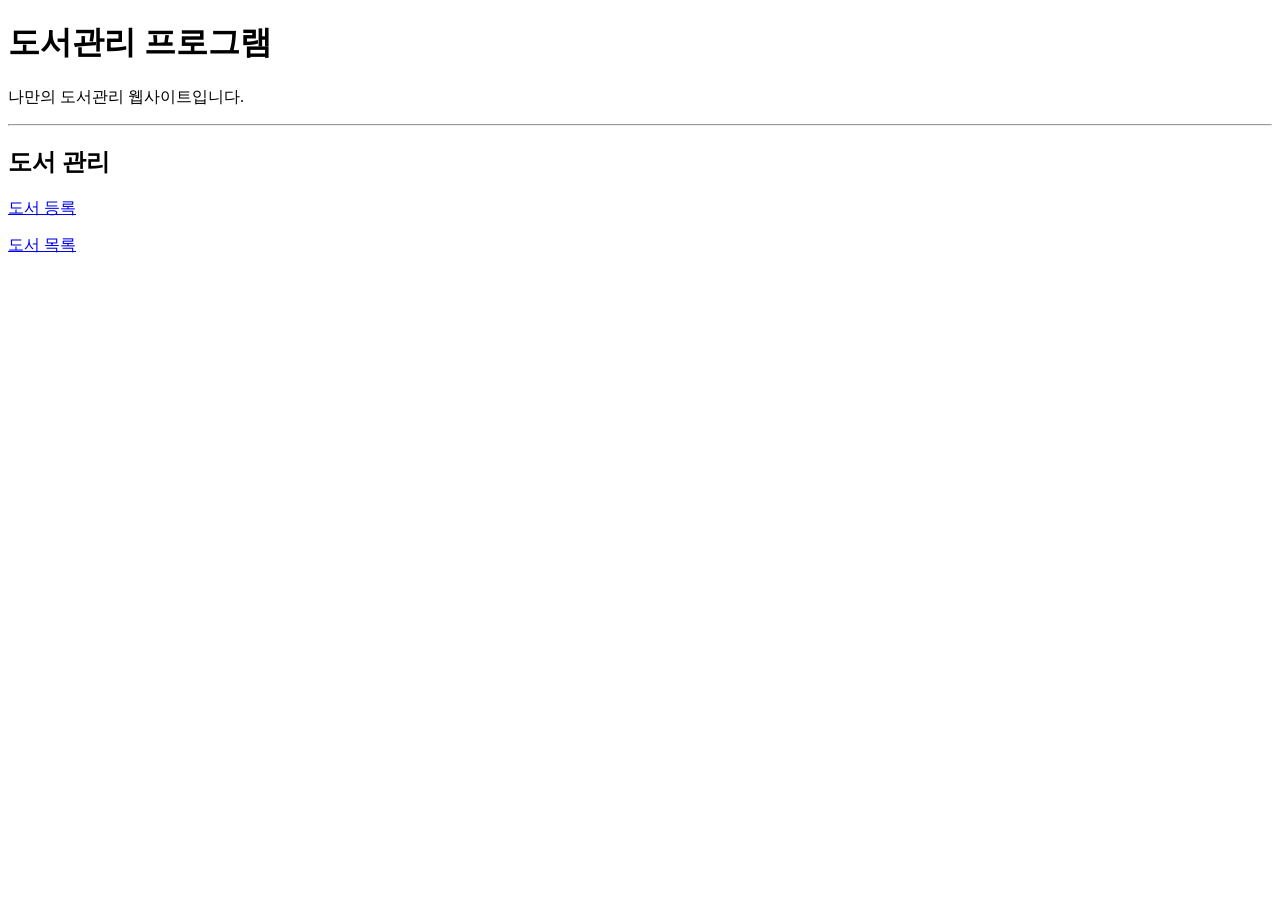
<file: src/main/resources/templates/index.html>
<!DOCTYPE html>
<html lang="ko">
<head>
    <meta charset="UTF-8">
    <title>도서관리 프로그램</title>
    <link rel="stylesheet" th:href="@{/style.css}">
</head>
<body>
<h1>도서관리 프로그램</h1>
<p>나만의 도서관리 웹사이트입니다.</p>

<hr>

<h2>도서 관리</h2>

<p><a href="/books/new">도서 등록</a></p>
<p><a href="/books">도서 목록</a></p>

</body>
</html>
</file>
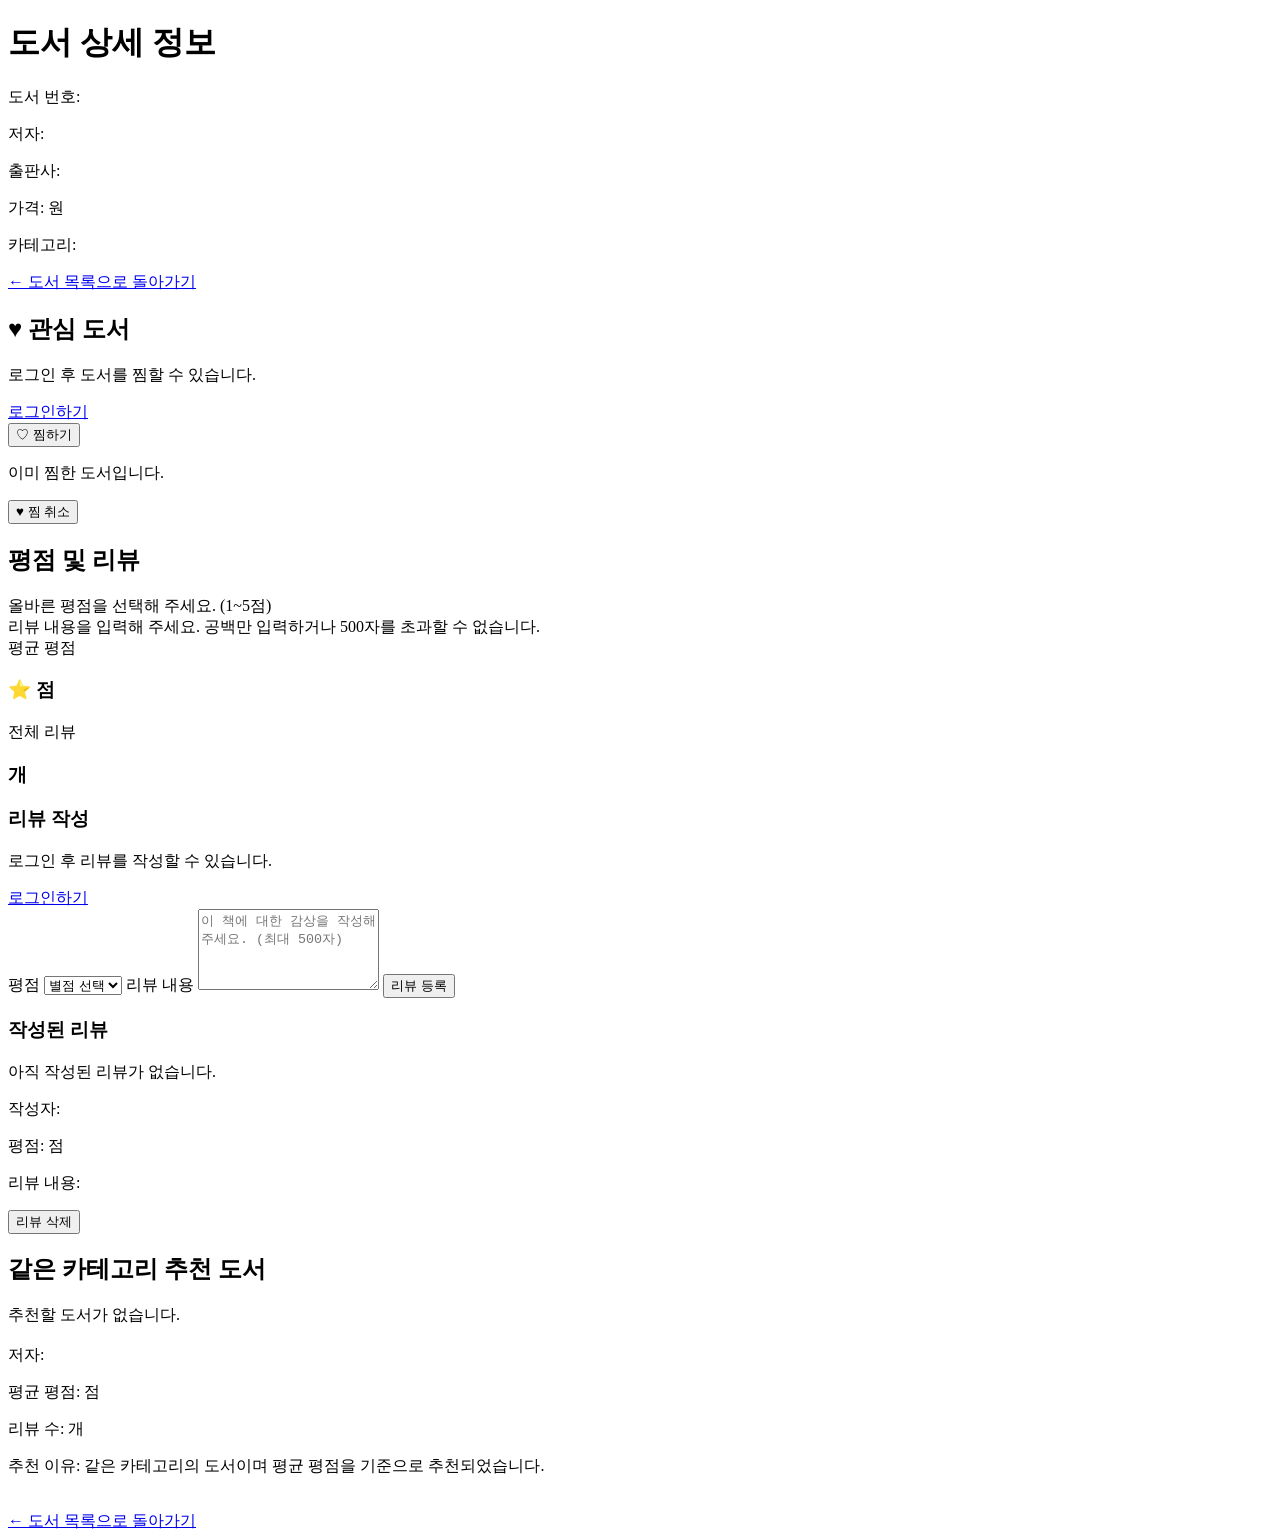
<file: src/main/resources/templates/book-detail.html>
<!DOCTYPE html>
<html lang="ko" xmlns:th="http://www.thymeleaf.org">
<head>
    <meta charset="UTF-8">
    <title>도서 상세 정보</title>
    <link rel="stylesheet" th:href="@{/style.css}">
</head>
<body>

<div class="detail-page">

    <h1>도서 상세 정보</h1>

    <!-- 도서 기본 정보 -->
    <div class="detail-card">

        <h2 th:text="${book.title}"></h2>

        <div class="detail-info">
            <p>
                도서 번호:
                <span th:text="${book.id}"></span>
            </p>

            <p>
                저자:
                <span th:text="${book.author}"></span>
            </p>

            <p>
                출판사:
                <span th:text="${book.publisher}"></span>
            </p>

            <p>
                가격:
                <strong th:text="${book.price}"></strong>원
            </p>

            <p>
                카테고리:
                <span th:text="${book.category}"></span>
            </p>
        </div>

        <a href="/books" class="back-link">← 도서 목록으로 돌아가기</a>

    </div>

    <!-- 관심 도서 -->
    <div class="detail-section favorite-section">

        <h2>♥ 관심 도서</h2>

        <!-- 로그인하지 않은 경우 -->
        <div th:if="${session.loginUser == null}">
            <p>로그인 후 도서를 찜할 수 있습니다.</p>
            <a href="/login">로그인하기</a>
        </div>

        <!-- 로그인했고 아직 찜하지 않은 경우 -->
        <div th:if="${session.loginUser != null and !isFavorite}">
            <form th:action="@{/books/{id}/favorite(id=${book.id})}"
                  method="post">
                <button type="submit">♡ 찜하기</button>
            </form>
        </div>

        <!-- 이미 찜한 도서인 경우 -->
        <div th:if="${session.loginUser != null and isFavorite}">
            <p>이미 찜한 도서입니다.</p>

            <form th:action="@{/books/{id}/favorite/delete(id=${book.id})}"
                  method="post">
                <button type="submit">♥ 찜 취소</button>
            </form>
        </div>

    </div>

    <!-- 평점 및 리뷰 -->
    <div class="detail-section">

        <h2>평점 및 리뷰</h2>

        <!-- 리뷰 등록 오류 메시지 -->
        <div class="error-message"
             th:if="${param.error != null and param.error[0] == 'rating'}">
            올바른 평점을 선택해 주세요. (1~5점)
        </div>

        <div class="error-message"
             th:if="${param.error != null and param.error[0] == 'review'}">
            리뷰 내용을 입력해 주세요. 공백만 입력하거나 500자를 초과할 수 없습니다.
        </div>

        <div class="review-summary">

            <div>
                <span>평균 평점</span>
                <h3>
                    ⭐
                    <span th:text="${#numbers.formatDecimal(averageRating, 1, 1)}"></span>점
                </h3>
            </div>

            <div>
                <span>전체 리뷰</span>
                <h3>
                    <span th:text="${reviewCount}"></span>개
                </h3>
            </div>

        </div>


        <!-- 리뷰 작성 -->
        <div class="review-form">

            <h3>리뷰 작성</h3>

            <!-- 로그인하지 않은 경우 -->
            <div th:if="${session.loginUser == null}">
                <p>로그인 후 리뷰를 작성할 수 있습니다.</p>
                <a href="/login">로그인하기</a>
            </div>

            <!-- 로그인한 경우 -->
            <form th:if="${session.loginUser != null}"
                  th:action="@{/books/{id}/reviews(id=${book.id})}"
                  method="post">

                <label>평점</label>

                <select name="rating" required>
                    <option value="">별점 선택</option>
                    <option value="1">1점</option>
                    <option value="2">2점</option>
                    <option value="3">3점</option>
                    <option value="4">4점</option>
                    <option value="5">5점</option>
                </select>

                <label>리뷰 내용</label>

                <textarea name="content"
                          rows="5"
                          maxlength="500"
                          placeholder="이 책에 대한 감상을 작성해 주세요. (최대 500자)"
                          required></textarea>

                <button type="submit">리뷰 등록</button>

            </form>

        </div>


    </div>

        <!-- 작성된 리뷰 -->
        <div class="review-list">

            <h3>작성된 리뷰</h3>

            <div th:if="${#lists.isEmpty(reviews)}">
                <p>아직 작성된 리뷰가 없습니다.</p>
            </div>

            <div class="review-card" th:each="review : ${reviews}">

                <p>
                    작성자:
                    <strong th:text="${review.user != null ? review.user.nickname : '기존 리뷰'}"></strong>
                </p>

                <p>
                    평점:
                    <span th:text="${review.rating}"></span>점
                </p>

                <p>
                    리뷰 내용:
                    <span th:text="${review.content}"></span>
                </p>

                <!-- 본인이 작성한 리뷰에만 삭제 버튼 표시 -->
                <div th:if="${session.loginUser != null
                             and review.user != null
                             and review.user.id == session.loginUser.id}">

                    <form th:action="@{/books/{bookId}/reviews/{reviewId}/delete(bookId=${book.id}, reviewId=${review.id})}"
                          method="post"
                          onsubmit="return confirm('정말 이 리뷰를 삭제하시겠습니까?');">

                        <button type="submit">리뷰 삭제</button>

                    </form>

                </div>

            </div>

        </div>

    </div>

    <!-- 추천 도서 -->
    <div class="detail-section recommendation-section">

        <h2>같은 카테고리 추천 도서</h2>

        <div th:if="${#lists.isEmpty(recommendedBooks)}">
            <p>추천할 도서가 없습니다.</p>
        </div>

        <div class="recommendation-container">

            <div class="recommendation-card"
                 th:each="recommendedBook : ${recommendedBooks}">

                <h3>
                    <a th:href="@{/books/{id}(id=${recommendedBook.id})}"
                       th:text="${recommendedBook.title}">
                    </a>
                </h3>

                <p>
                    저자:
                    <span th:text="${recommendedBook.author}"></span>
                </p>

                <p>
                    평균 평점:
                    <span th:text="${#numbers.formatDecimal(recommendedRatings.get(recommendedBook.id), 1, 1)}"></span>점
                </p>

                <p>
                    리뷰 수:
                    <span th:text="${recommendedReviewCounts.get(recommendedBook.id)}"></span>개
                </p>

                <p class="recommendation-reason">
                    추천 이유: 같은 카테고리의 도서이며 평균 평점을 기준으로 추천되었습니다.
                </p>

            </div>

        </div>

    </div>

    <br>

    <a href="/books">← 도서 목록으로 돌아가기</a>

</div>

</body>
</html>
</file>
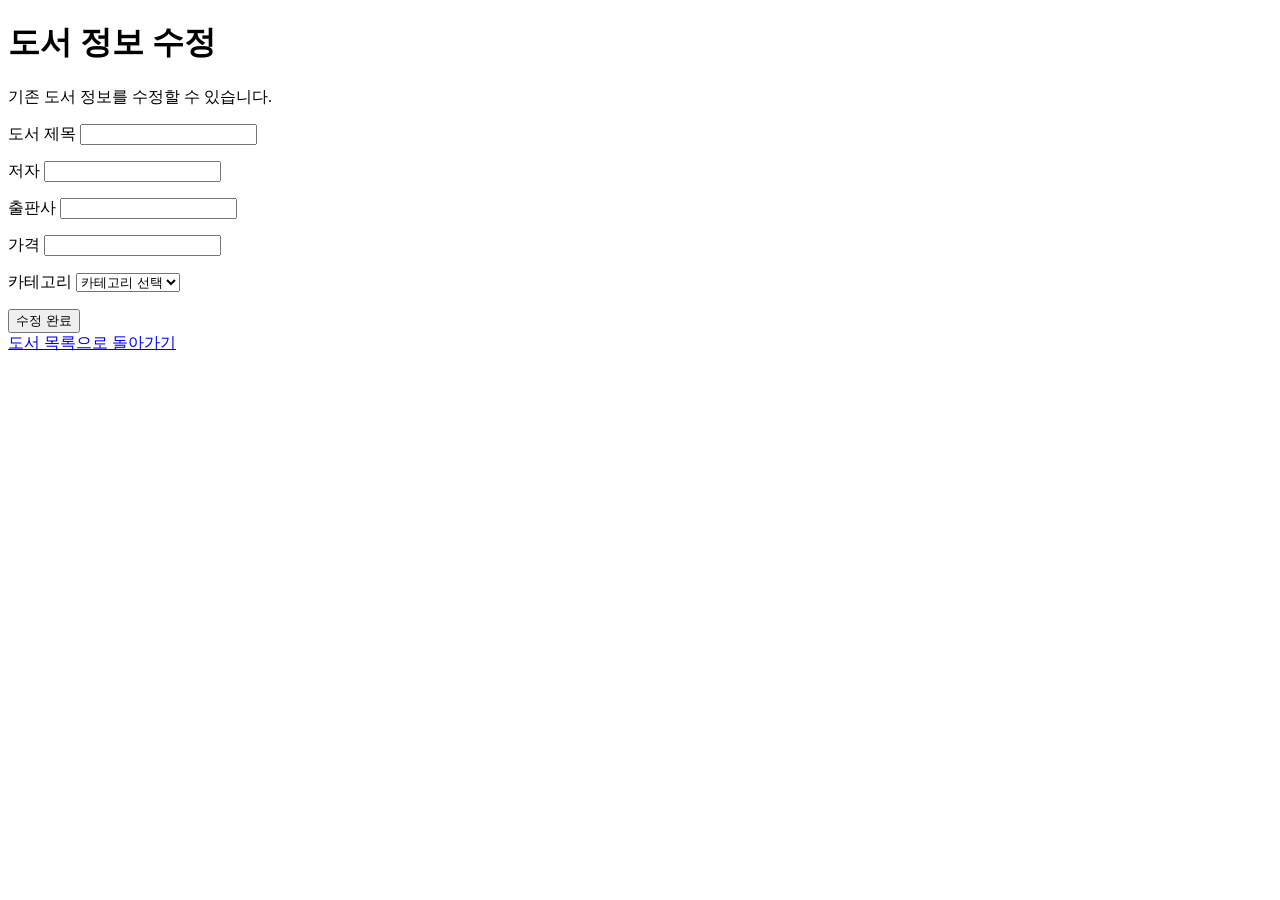
<file: src/main/resources/templates/book-edit.html>
<!DOCTYPE html>
<html lang="ko" xmlns:th="http://www.thymeleaf.org">
<head>
    <meta charset="UTF-8">
    <meta name="viewport" content="width=device-width, initial-scale=1.0">
    <title>도서 수정</title>
    <link rel="stylesheet" th:href="@{/style.css}">
</head>
<body>

<div class="book-form-page">

    <div class="book-form-card">

        <h1>도서 정보 수정</h1>

        <p class="book-form-description">
            기존 도서 정보를 수정할 수 있습니다.
        </p>

        <form th:action="@{/books/{id}/edit(id=${book.id != null ? book.id : bookId})}"
              method="post"
              class="book-input-form"
              th:object="${book}">

            <div class="book-form-group">
                <label for="title">도서 제목</label>
                <input type="text"
                       id="title"
                       th:field="*{title}"
                       maxlength="100"
                       required>
                <p class="error-message"
                   th:if="${#fields.hasErrors('title')}"
                   th:errors="*{title}"></p>
            </div>

            <div class="book-form-group">
                <label for="author">저자</label>
                <input type="text"
                       id="author"
                       th:field="*{author}"
                       maxlength="50"
                       required>
                <p class="error-message"
                   th:if="${#fields.hasErrors('author')}"
                   th:errors="*{author}"></p>
            </div>

            <div class="book-form-group">
                <label for="publisher">출판사</label>
                <input type="text"
                       id="publisher"
                       th:field="*{publisher}"
                       maxlength="50"
                       required>
                <p class="error-message"
                   th:if="${#fields.hasErrors('publisher')}"
                   th:errors="*{publisher}"></p>
            </div>

            <div class="book-form-group">
                <label for="price">가격</label>
                <input type="number"
                       id="price"
                       th:field="*{price}"
                       min="0"
                       step="1"
                       required>
                <p class="error-message"
                   th:if="${#fields.hasErrors('price')}"
                   th:errors="*{price}"></p>
            </div>

            <div class="book-form-group">
                <label for="category">카테고리</label>

                <select id="category"
                        th:field="*{category}"
                        required>

                    <option value="">카테고리 선택</option>
                    <option value="프로그래밍">프로그래밍</option>
                    <option value="소설">소설</option>
                    <option value="자기계발">자기계발</option>
                    <option value="경제·경영">경제·경영</option>
                    <option value="과학">과학</option>

                </select>

                <p class="error-message"
                   th:if="${#fields.hasErrors('category')}"
                   th:errors="*{category}"></p>
            </div>

            <button type="submit">수정 완료</button>

        </form>

        <div class="book-form-footer">
            <a href="/books">도서 목록으로 돌아가기</a>
        </div>

    </div>

</div>

</body>
</html>
</file>
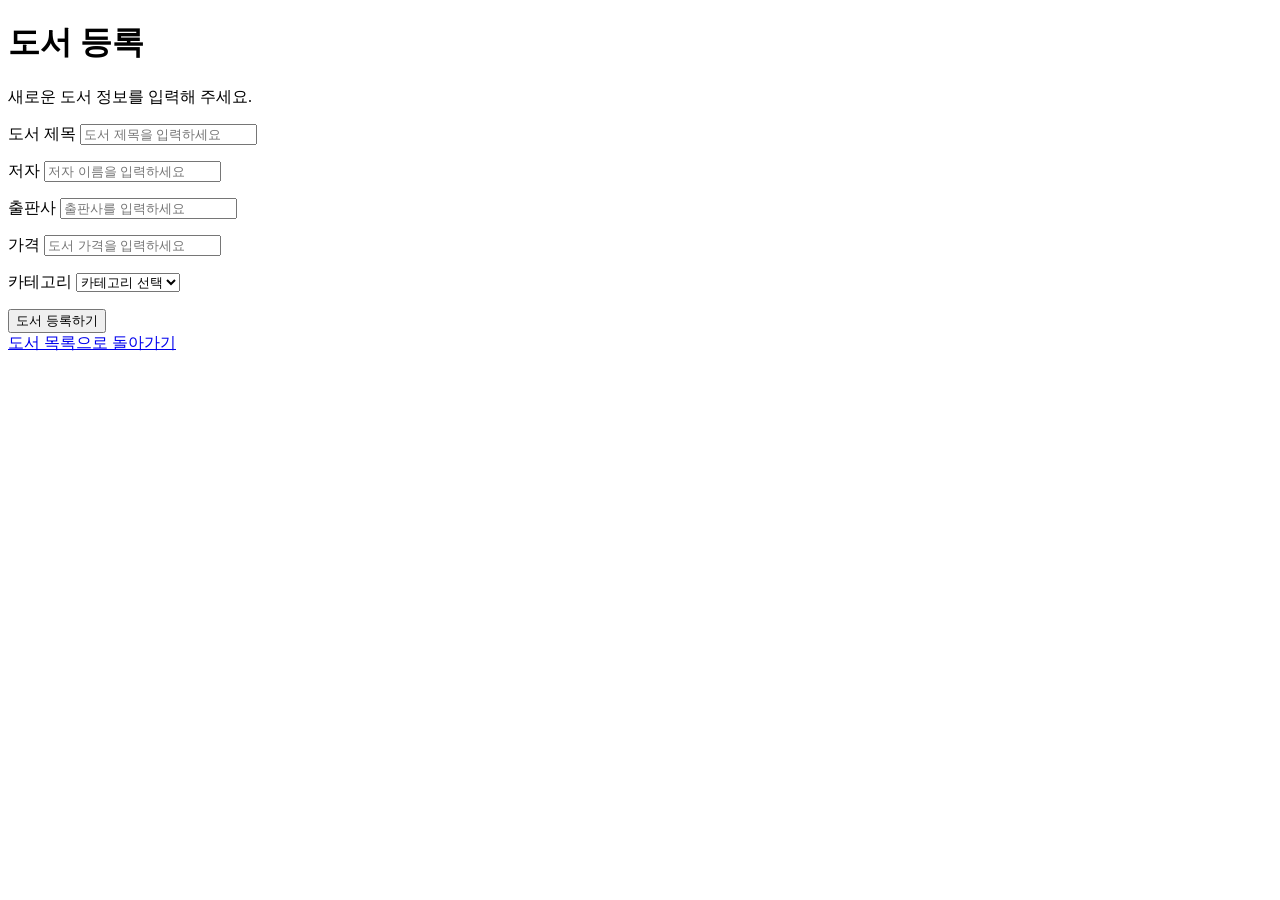
<file: src/main/resources/templates/book-form.html>
<!DOCTYPE html>
<html lang="ko" xmlns:th="http://www.thymeleaf.org">
<head>
  <meta charset="UTF-8">
  <meta name="viewport" content="width=device-width, initial-scale=1.0">
  <title>도서 등록</title>
  <link rel="stylesheet" th:href="@{/style.css}">
</head>
<body>

<div class="book-form-page">

  <div class="book-form-card">

    <h1>도서 등록</h1>

    <p class="book-form-description">
      새로운 도서 정보를 입력해 주세요.
    </p>

    <form action="/books"
          method="post"
          class="book-input-form"
          th:object="${book}">

      <div class="book-form-group">
        <label for="title">도서 제목</label>
        <input type="text"
               id="title"
               th:field="*{title}"
               placeholder="도서 제목을 입력하세요"
               maxlength="100"
               required>
        <p class="error-message"
           th:if="${#fields.hasErrors('title')}"
           th:errors="*{title}"></p>
      </div>

      <div class="book-form-group">
        <label for="author">저자</label>
        <input type="text"
               id="author"
               th:field="*{author}"
               placeholder="저자 이름을 입력하세요"
               maxlength="50"
               required>
        <p class="error-message"
           th:if="${#fields.hasErrors('author')}"
           th:errors="*{author}"></p>
      </div>

      <div class="book-form-group">
        <label for="publisher">출판사</label>
        <input type="text"
               id="publisher"
               th:field="*{publisher}"
               placeholder="출판사를 입력하세요"
               maxlength="50"
               required>
        <p class="error-message"
           th:if="${#fields.hasErrors('publisher')}"
           th:errors="*{publisher}"></p>
      </div>

      <div class="book-form-group">
        <label for="price">가격</label>
        <input type="number"
               id="price"
               th:field="*{price}"
               min="0"
               step="1"
               placeholder="도서 가격을 입력하세요"
               required>
        <p class="error-message"
           th:if="${#fields.hasErrors('price')}"
           th:errors="*{price}"></p>
      </div>

      <div class="book-form-group">
        <label for="category">카테고리</label>
        <select id="category" th:field="*{category}" required>
          <option value="">카테고리 선택</option>
          <option value="프로그래밍">프로그래밍</option>
          <option value="소설">소설</option>
          <option value="자기계발">자기계발</option>
          <option value="경제·경영">경제·경영</option>
          <option value="과학">과학</option>
        </select>
        <p class="error-message"
           th:if="${#fields.hasErrors('category')}"
           th:errors="*{category}"></p>
      </div>

      <button type="submit">도서 등록하기</button>

    </form>

    <div class="book-form-footer">
      <a href="/books">도서 목록으로 돌아가기</a>
    </div>

  </div>

</div>

</body>
</html>
</file>
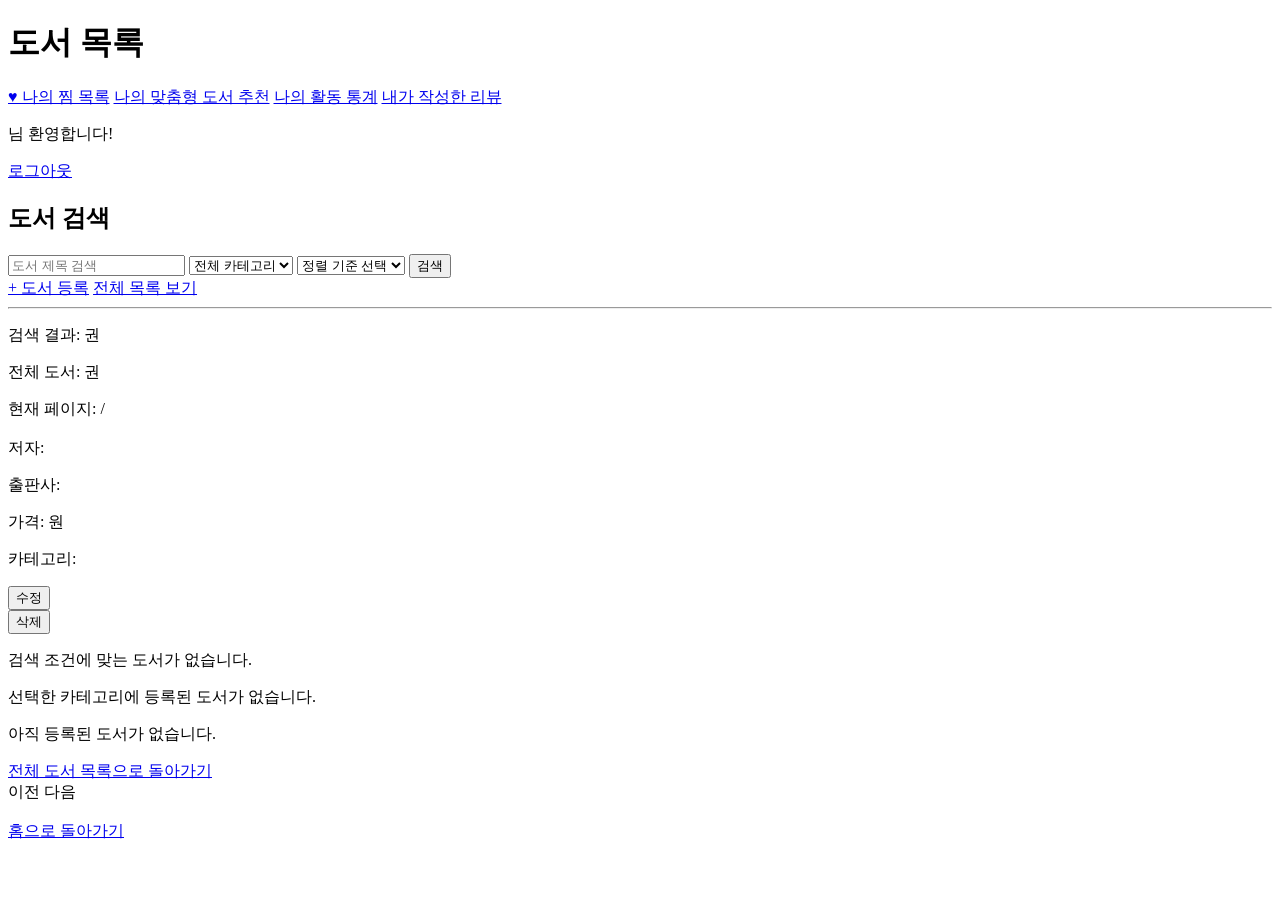
<file: src/main/resources/templates/book-list.html>
<!DOCTYPE html>
<html lang="ko" xmlns:th="http://www.thymeleaf.org">
<head>
    <meta charset="UTF-8">
    <title>도서 목록</title>
    <link rel="stylesheet" th:href="@{/style.css}">
</head>
<body>

<h1>도서 목록</h1>

<!-- 회원 메뉴 -->
<div class="user-menu" th:if="${loginUser != null}">
    <a href="/favorites">♥ 나의 찜 목록</a>
    <a href="/recommendations">나의 맞춤형 도서 추천</a>
    <a href="/my-stats">나의 활동 통계</a>
    <a href="/my-reviews">내가 작성한 리뷰</a>
</div>

<!-- 로그인 정보 -->
<div class="user-info" th:if="${loginUser != null}">
    <p>
        <strong th:text="${loginUser.nickname}"></strong>님 환영합니다!
    </p>
    <a href="/logout">로그아웃</a>
</div>

<!-- 도서 검색 영역 -->
<div class="search-section">

    <h2>도서 검색</h2>

    <form action="/books" method="get" class="search-form">

        <input type="text"
               name="keyword"
               placeholder="도서 제목 검색"
               th:value="${keyword}">

        <select name="category">
            <option value="">전체 카테고리</option>
            <option value="프로그래밍" th:selected="${category == '프로그래밍'}">프로그래밍</option>
            <option value="소설" th:selected="${category == '소설'}">소설</option>
            <option value="자기계발" th:selected="${category == '자기계발'}">자기계발</option>
            <option value="경제·경영" th:selected="${category == '경제·경영'}">경제·경영</option>
            <option value="과학" th:selected="${category == '과학'}">과학</option>
        </select>

        <select name="sort">
            <option value="">정렬 기준 선택</option>
            <option value="title" th:selected="${sort == 'title'}">제목순</option>
            <option value="priceAsc" th:selected="${sort == 'priceAsc'}">가격 낮은 순</option>
            <option value="priceDesc" th:selected="${sort == 'priceDesc'}">가격 높은 순</option>
        </select>

        <button type="submit">검색</button>

    </form>

    <!-- 도서 등록 및 전체 목록 -->
    <div class="book-actions">
        <a href="/books/new">+ 도서 등록</a>
        <a href="/books">전체 목록 보기</a>
    </div>

</div>

<hr>
<!-- 도서 및 페이지 정보 -->
<div class="book-count">
    <p>
        검색 결과:
        <strong th:text="${resultCount}"></strong>권
    </p>

    <p>
        전체 도서:
        <strong th:text="${totalBooks}"></strong>권
    </p>

    <p>
        현재 페이지:
        <strong th:text="${currentPage + 1}"></strong>
        /
        <strong th:text="${totalPages}"></strong>
    </p>



</div>
<!-- 도서 목록 -->
<div class="book-container">

    <div class="book-card" th:each="book : ${books}">

        <!-- 도서 제목 -->
        <h3>
            <a th:href="@{/books/{id}(id=${book.id})}"
               th:text="${book.title}">
            </a>
        </h3>

        <!-- 도서 정보 -->
        <p>저자: <span th:text="${book.author}"></span></p>

        <p>출판사: <span th:text="${book.publisher}"></span></p>

        <p>가격: <span th:text="${book.price}"></span>원</p>

        <p>카테고리: <span th:text="${book.category}"></span></p>

        <!-- 수정 및 삭제 버튼 -->
        <div class="book-card-actions">

            <a th:href="@{/books/{id}/edit(id=${book.id})}">
                <button type="button">수정</button>
            </a>

            <form th:action="@{/books/{id}/delete(id=${book.id})}"
                  method="post"
                  onsubmit="return confirm('정말 이 도서를 삭제하시겠습니까?');">

                <button type="submit">삭제</button>

            </form>
        </div>

    </div>

</div>


<!-- 검색 결과가 없을 때 -->
<div class="empty-book-message"
     th:if="${#lists.isEmpty(books)}">

    <p th:if="${keyword != null and !keyword.isBlank()}">
        검색 조건에 맞는 도서가 없습니다.
    </p>

    <p th:if="${(keyword == null or keyword.isBlank())
                and category != null and !category.isBlank()}">
        선택한 카테고리에 등록된 도서가 없습니다.
    </p>

    <p th:if="${(keyword == null or keyword.isBlank())
                and (category == null or category.isBlank())}">
        아직 등록된 도서가 없습니다.
    </p>

    <a href="/books">전체 도서 목록으로 돌아가기</a>
</div>


<!-- 페이지 이동 -->
<div class="pagination" th:if="${totalPages > 1}">

    <!-- 이전 페이지 -->
    <a th:if="${currentPage > 0}"
       th:href="@{/books(page=${currentPage - 1}, keyword=${keyword}, category=${category}, sort=${sort})}">
        이전
    </a>

    <!-- 페이지 번호 -->
    <span th:each="i : ${#numbers.sequence(0, totalPages - 1)}">

        <a th:href="@{/books(page=${i}, keyword=${keyword}, category=${category}, sort=${sort})}"
           th:text="${i + 1}"
           th:classappend="${currentPage == i} ? 'active' : ''">
        </a>

    </span>

    <!-- 다음 페이지 -->
    <a th:if="${currentPage < totalPages - 1}"
       th:href="@{/books(page=${currentPage + 1}, keyword=${keyword}, category=${category}, sort=${sort})}">
        다음
    </a>

</div>

<br>

<a href="/">홈으로 돌아가기</a>

</body>
</html>
</file>
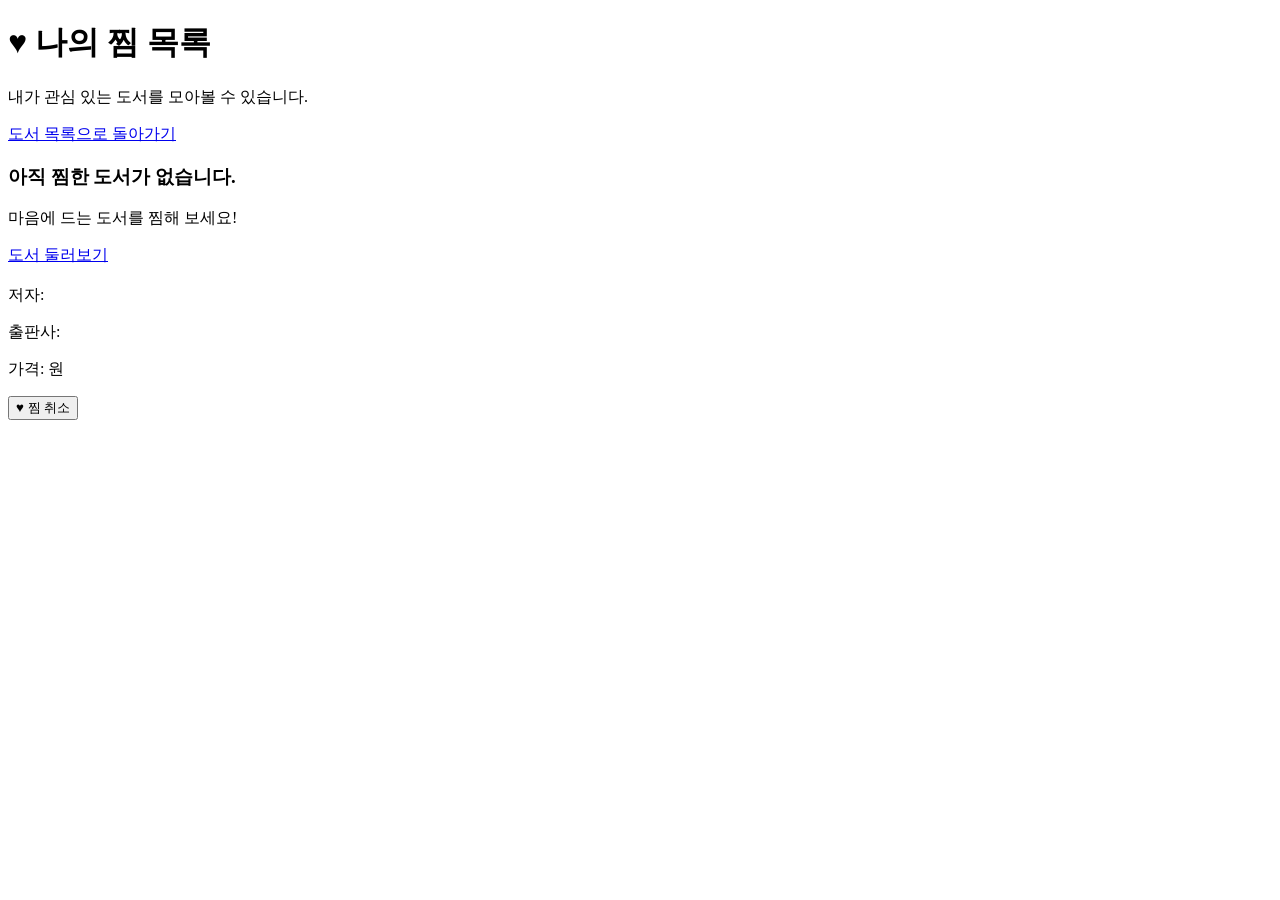
<file: src/main/resources/templates/favorites.html>
<!DOCTYPE html>
<html lang="ko" xmlns:th="http://www.thymeleaf.org">
<head>
    <meta charset="UTF-8">
    <meta name="viewport" content="width=device-width, initial-scale=1.0">
    <title>나의 찜 목록</title>
    <link rel="stylesheet" th:href="@{/style.css}">
</head>
<body>

<div class="favorite-page">

    <h1>♥ 나의 찜 목록</h1>
    <p class="favorite-description">
        내가 관심 있는 도서를 모아볼 수 있습니다.
    </p>

    <div class="favorite-actions">
        <a href="/books">도서 목록으로 돌아가기</a>
    </div>

    <div th:if="${#lists.isEmpty(favorites)}"
         class="favorite-empty">
        <h3>아직 찜한 도서가 없습니다.</h3>
        <p>마음에 드는 도서를 찜해 보세요!</p>
        <a href="/books">도서 둘러보기</a>
    </div>

    <div th:unless="${#lists.isEmpty(favorites)}"
         class="favorite-container">

        <div th:each="favorite : ${favorites}"
             class="favorite-card">

            <h3>
                <a th:href="@{/books/{id}(id=${favorite.book.id})}"
                   th:text="${favorite.book.title}"></a>
            </h3>

            <div class="favorite-info">
                <p>
                    저자:
                    <span th:text="${favorite.book.author}"></span>
                </p>

                <p>
                    출판사:
                    <span th:text="${favorite.book.publisher}"></span>
                </p>

                <p>
                    가격:
                    <span th:text="${favorite.book.price}"></span>원
                </p>
            </div>

            <form th:action="@{/books/{id}/favorite/delete(id=${favorite.book.id})}"
                  method="post"
                  class="favorite-form"
                  onsubmit="return confirm('정말 찜 목록에서 삭제하시겠습니까?');">

                <button type="submit">♥ 찜 취소</button>

            </form>
        </div>

    </div>

</div>

</body>
</html>
</file>
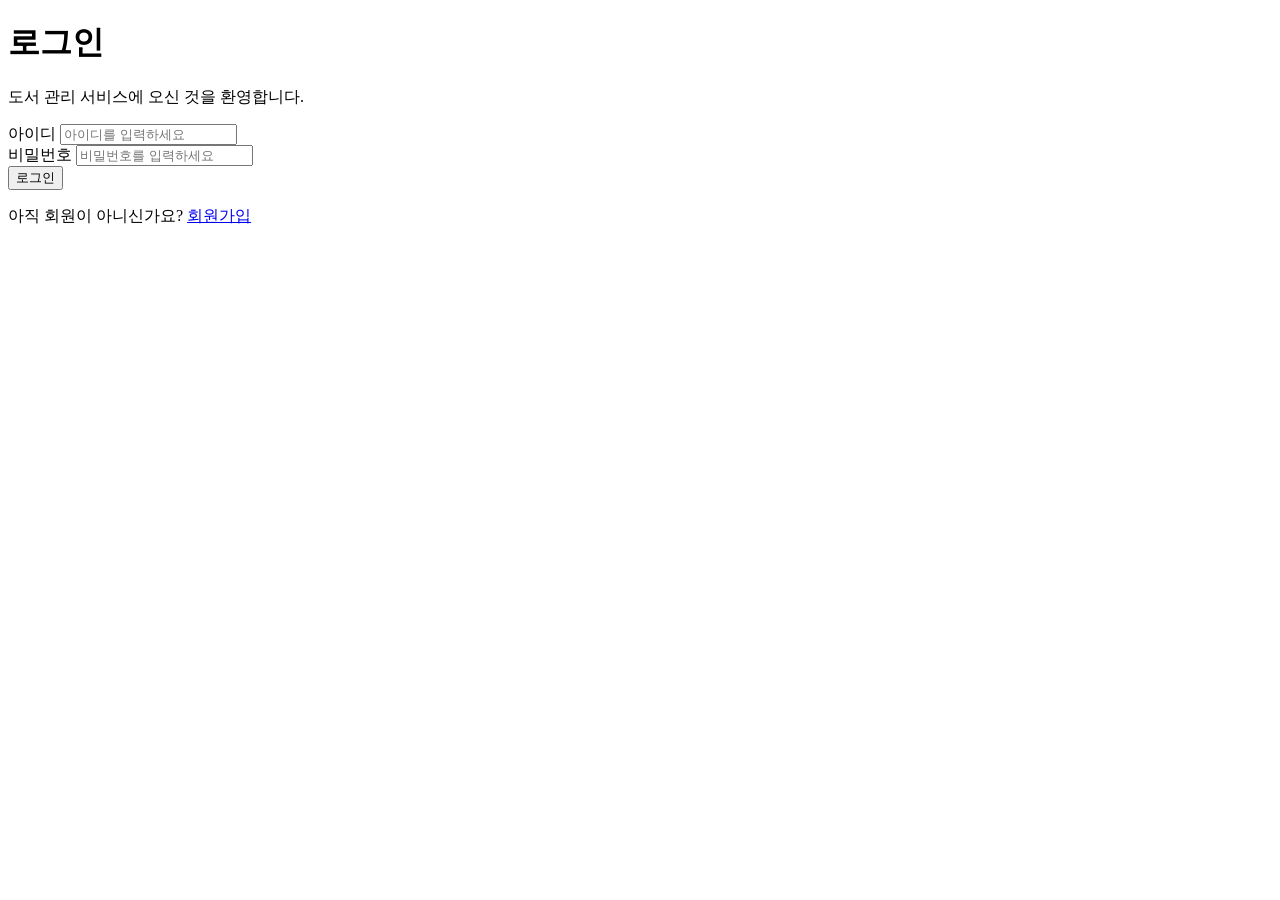
<file: src/main/resources/templates/login.html>
<!DOCTYPE html>
<html lang="ko" xmlns:th="http://www.thymeleaf.org">
<head>
  <meta charset="UTF-8">
  <meta name="viewport" content="width=device-width, initial-scale=1.0">
  <title>로그인</title>
  <link rel="stylesheet" th:href="@{/style.css}">
</head>
<body>

<div class="auth-page">

  <div class="auth-card">

    <h1>로그인</h1>
    <p class="auth-description">도서 관리 서비스에 오신 것을 환영합니다.</p>

    <form action="/login" method="post" class="auth-form">

      <div>
        <label for="username">아이디</label>
        <input type="text"
               id="username"
               name="username"
               placeholder="아이디를 입력하세요"
               required>
      </div>

      <div>
        <label for="password">비밀번호</label>
        <input type="password"
               id="password"
               name="password"
               placeholder="비밀번호를 입력하세요"
               required>
      </div>

      <button type="submit">로그인</button>

    </form>

    <p th:if="${error}"
       th:text="${error}"
       class="auth-error"></p>

    <div class="auth-footer">
      아직 회원이 아니신가요?
      <a href="/register">회원가입</a>
    </div>

  </div>

</div>

</body>
</html>
</file>
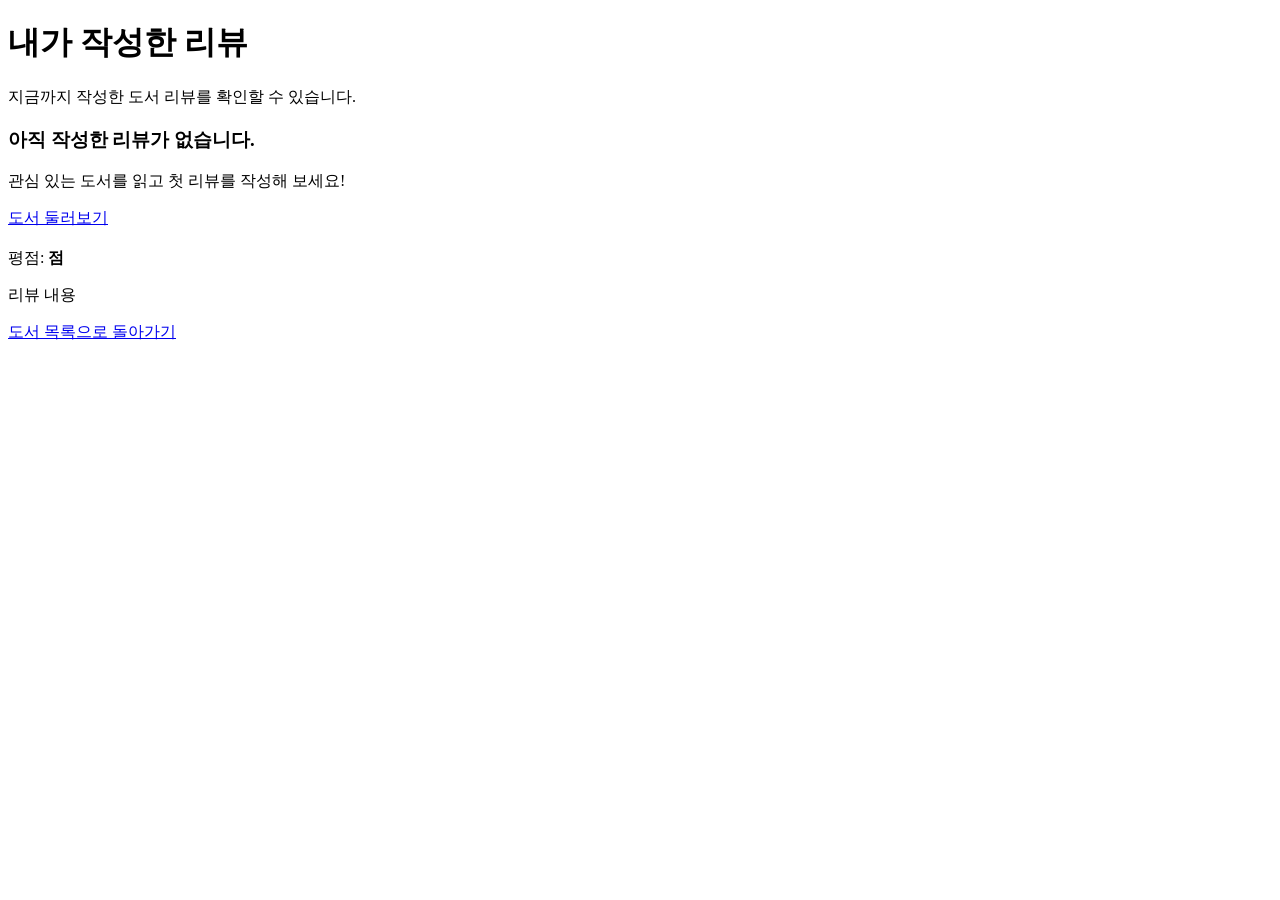
<file: src/main/resources/templates/my-reviews.html>
<!DOCTYPE html>
<html lang="ko" xmlns:th="http://www.thymeleaf.org">
<head>
    <meta charset="UTF-8">
    <meta name="viewport" content="width=device-width, initial-scale=1.0">
    <title>나의 리뷰</title>
    <link rel="stylesheet" th:href="@{/style.css}">
</head>
<body>

<div class="my-reviews-page">

    <h1>내가 작성한 리뷰</h1>

    <p class="my-reviews-description">
        지금까지 작성한 도서 리뷰를 확인할 수 있습니다.
    </p>

    <div class="my-reviews-empty"
         th:if="${#lists.isEmpty(reviews)}">

        <h3>아직 작성한 리뷰가 없습니다.</h3>
        <p>관심 있는 도서를 읽고 첫 리뷰를 작성해 보세요!</p>

        <a href="/books">도서 둘러보기</a>

    </div>

    <div class="my-reviews-container"
         th:unless="${#lists.isEmpty(reviews)}">

        <div th:each="review : ${reviews}"
             class="my-review-card">

            <h3>
                <a th:href="@{/books/{id}(id=${review.book.id})}"
                   th:text="${review.book.title}">
                </a>
            </h3>

            <div class="my-review-rating">
                평점:
                <strong>
                    <span th:text="${review.rating}"></span>점
                </strong>
            </div>

            <div class="my-review-content">
                <p>리뷰 내용</p>
                <span th:text="${review.content}"></span>
            </div>

        </div>

    </div>

    <div class="my-reviews-back">
        <a href="/books">도서 목록으로 돌아가기</a>
    </div>

</div>

</body>
</html>
</file>
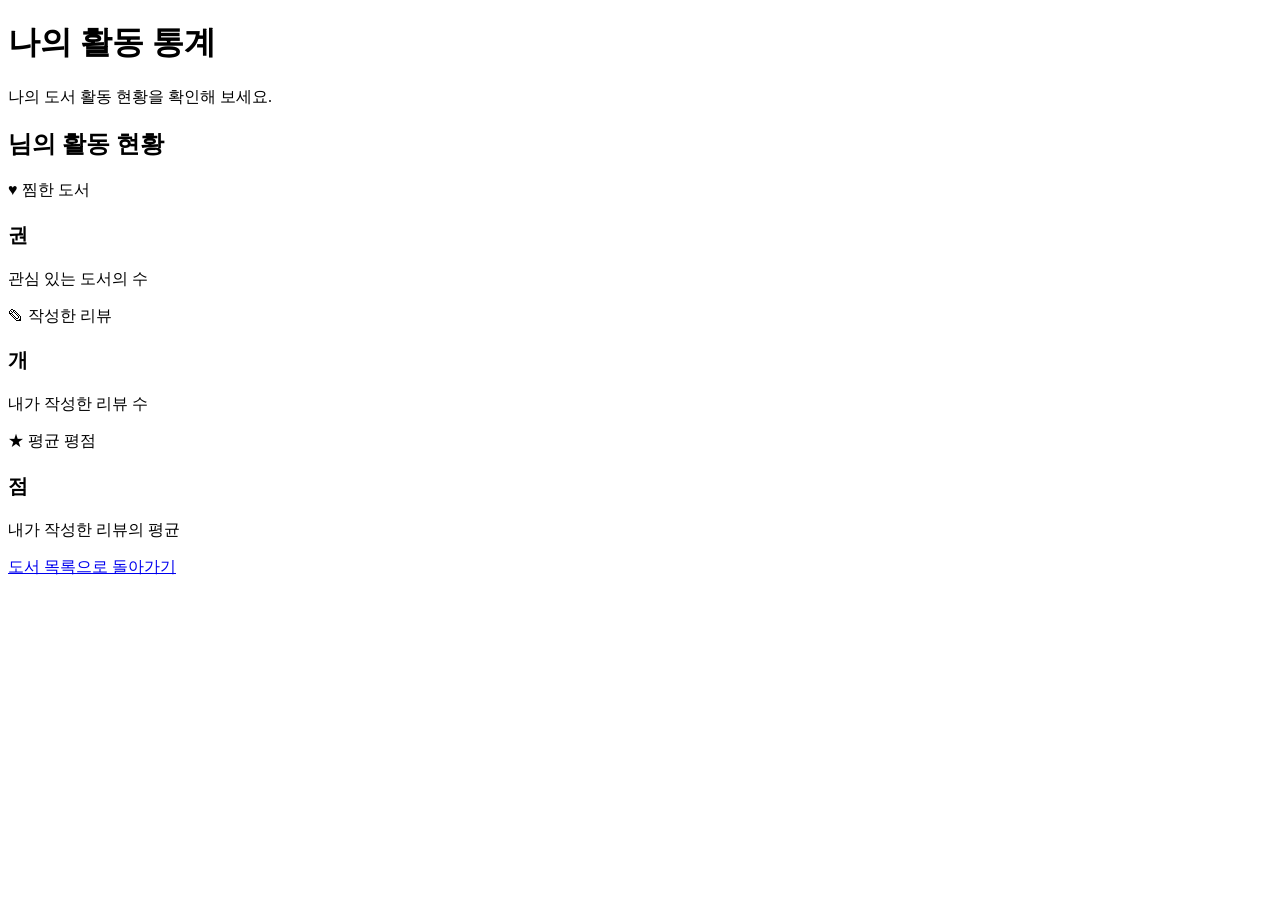
<file: src/main/resources/templates/my-stats.html>
<!DOCTYPE html>
<html lang="ko" xmlns:th="http://www.thymeleaf.org">
<head>
    <meta charset="UTF-8">
    <meta name="viewport" content="width=device-width, initial-scale=1.0">
    <title>나의 활동 통계</title>
    <link rel="stylesheet" th:href="@{/style.css}">
</head>
<body>

<div class="my-stats-page">

    <h1>나의 활동 통계</h1>

    <p class="my-stats-description">
        나의 도서 활동 현황을 확인해 보세요.
    </p>

    <div class="stats-welcome">
        <h2>
            <span th:text="${loginUser.nickname}"></span>님의 활동 현황
        </h2>
    </div>

    <div class="stats-container">

        <div class="stats-card">
            <p class="stats-label">♥ 찜한 도서</p>
            <h2>
                <span th:text="${favoriteCount}"></span>
                <small>권</small>
            </h2>
            <p>관심 있는 도서의 수</p>
        </div>

        <div class="stats-card">
            <p class="stats-label">✎ 작성한 리뷰</p>
            <h2>
                <span th:text="${reviewCount}"></span>
                <small>개</small>
            </h2>
            <p>내가 작성한 리뷰 수</p>
        </div>

        <div class="stats-card">
            <p class="stats-label">★ 평균 평점</p>
            <h2>
                <span th:text="${#numbers.formatDecimal(averageRating, 1, 1)}"></span>
                <small>점</small>
            </h2>
            <p>내가 작성한 리뷰의 평균</p>
        </div>

    </div>

    <div class="stats-back">
        <a href="/books">도서 목록으로 돌아가기</a>
    </div>

</div>

</body>
</html>
</file>
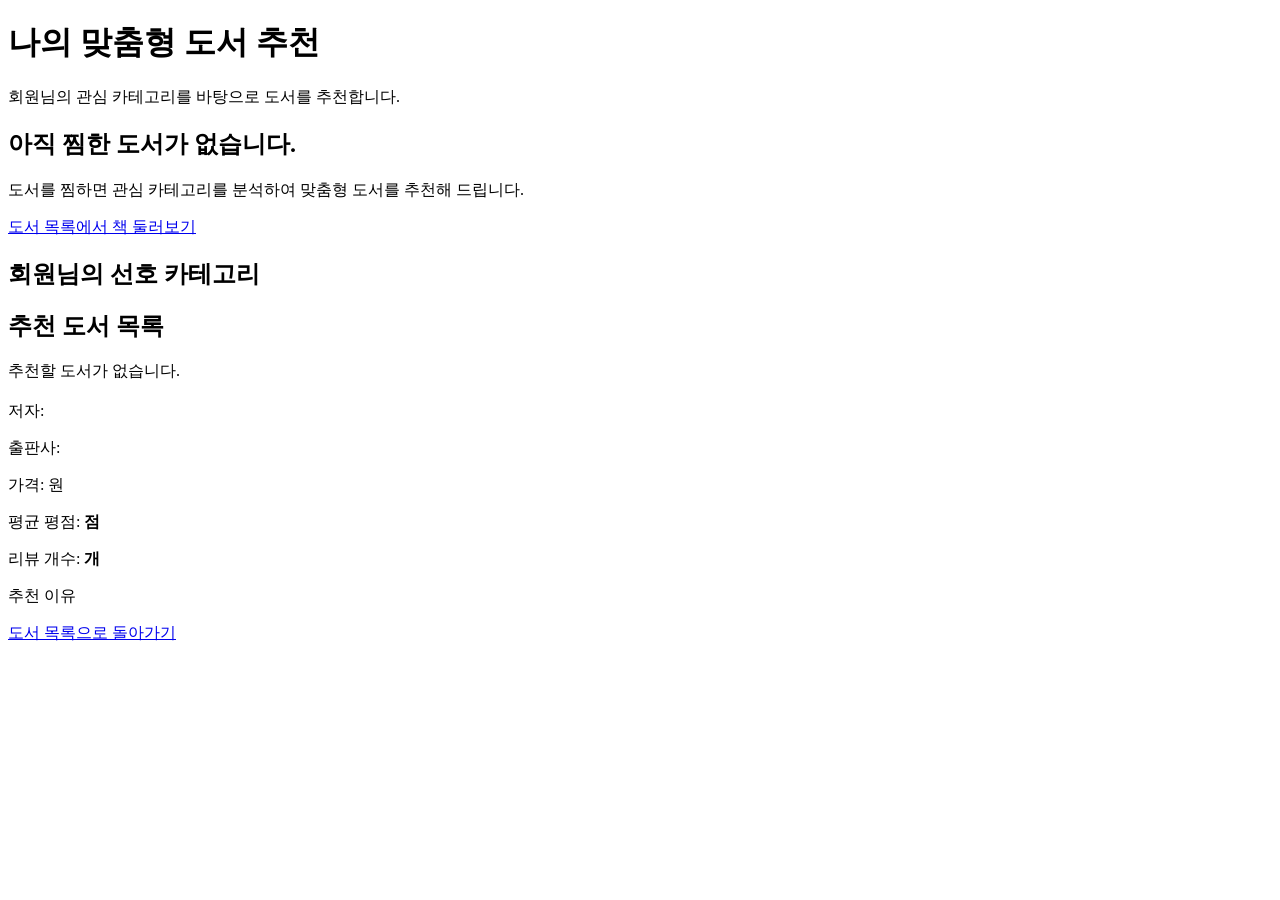
<file: src/main/resources/templates/recommendations.html>
<!DOCTYPE html>
<html lang="ko" xmlns:th="http://www.thymeleaf.org">
<head>
    <meta charset="UTF-8">
    <meta name="viewport" content="width=device-width, initial-scale=1.0">
    <title>맞춤형 도서 추천</title>
    <link rel="stylesheet" th:href="@{/style.css}">
</head>
<body>

<div class="recommendation-page">

    <h1>나의 맞춤형 도서 추천</h1>

    <p class="recommendation-description">
        회원님의 관심 카테고리를 바탕으로 도서를 추천합니다.
    </p>

    <div th:if="${preferredCategory == null}"
         class="recommendation-empty">

        <h2>아직 찜한 도서가 없습니다.</h2>

        <p>
            도서를 찜하면 관심 카테고리를 분석하여
            맞춤형 도서를 추천해 드립니다.
        </p>

        <a href="/books">도서 목록에서 책 둘러보기</a>

    </div>

    <div th:if="${preferredCategory != null}">

        <div class="preferred-category">
            <h2>회원님의 선호 카테고리</h2>
            <p th:text="${preferredCategory}"></p>
        </div>

        <h2 class="recommendation-heading">추천 도서 목록</h2>

        <div th:if="${#lists.isEmpty(recommendedBooks)}"
             class="recommendation-empty">

            <p>추천할 도서가 없습니다.</p>

        </div>

        <div th:unless="${#lists.isEmpty(recommendedBooks)}"
             class="recommendation-grid">

            <div th:each="book : ${recommendedBooks}"
                 class="recommendation-item">

                <h3>
                    <a th:href="@{/books/{id}(id=${book.id})}"
                       th:text="${book.title}"></a>
                </h3>

                <div class="recommendation-info">

                    <p>
                        저자:
                        <span th:text="${book.author}"></span>
                    </p>

                    <p>
                        출판사:
                        <span th:text="${book.publisher}"></span>
                    </p>

                    <p>
                        가격:
                        <span th:text="${book.price}"></span>원
                    </p>

                </div>

                <div class="recommendation-rating">

                    <p>
                        평균 평점:
                        <strong>
                            <span th:text="${#numbers.formatDecimal(recommendedRatings.get(book.id), 1, 1)}"></span>점
                        </strong>
                    </p>

                    <p>
                        리뷰 개수:
                        <strong>
                            <span th:text="${recommendedReviewCounts.get(book.id)}"></span>개
                        </strong>
                    </p>

                </div>

                <div class="recommendation-reason">
                    <p>추천 이유</p>
                    <span th:text="|회원님이 선호하는 ${preferredCategory} 카테고리의 도서입니다.|"></span>
                </div>

            </div>

        </div>

    </div>

    <div class="recommendation-back">
        <a href="/books">도서 목록으로 돌아가기</a>
    </div>

</div>

</body>
</html>
</file>
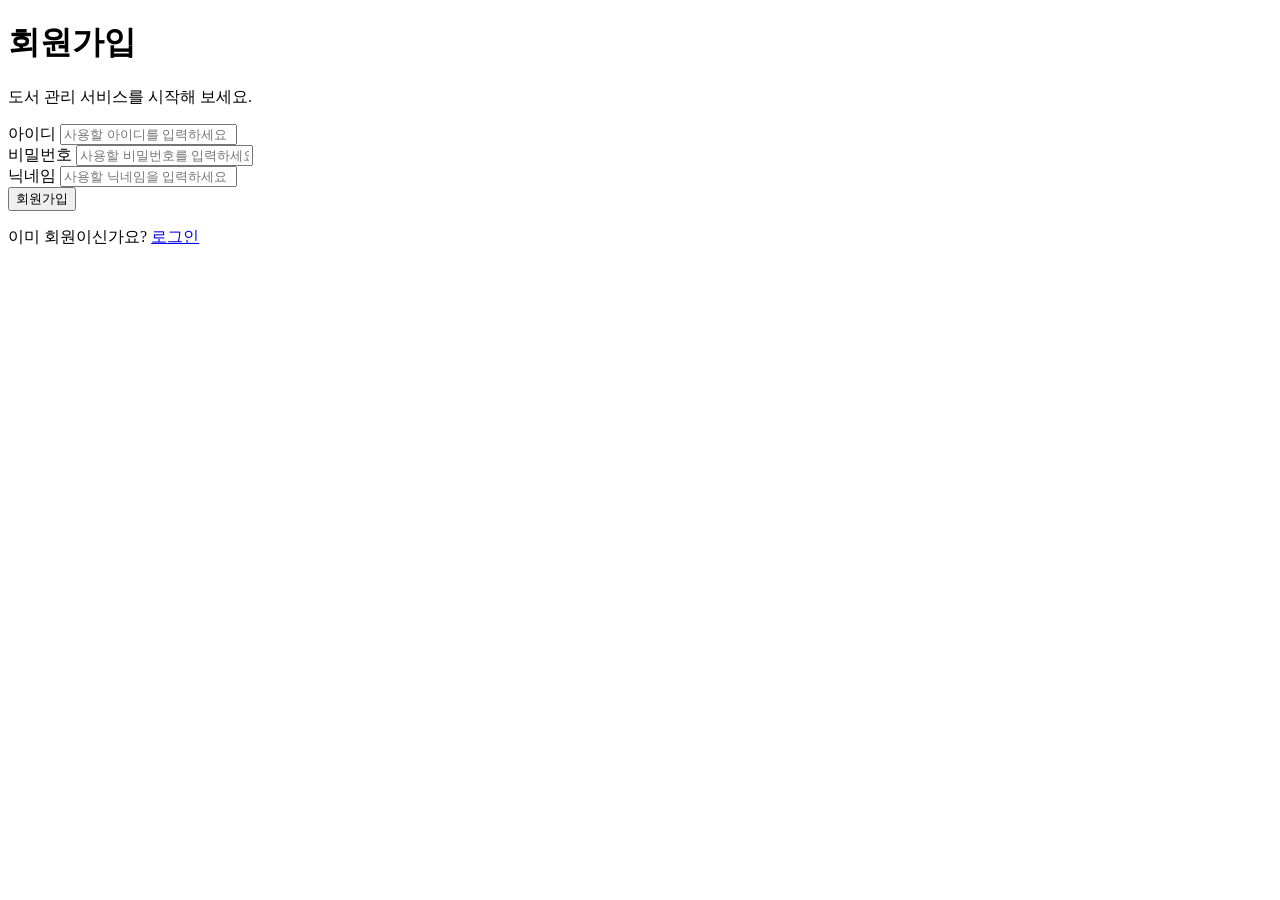
<file: src/main/resources/templates/register.html>
<!DOCTYPE html>
<html lang="ko" xmlns:th="http://www.thymeleaf.org">
<head>
    <meta charset="UTF-8">
    <meta name="viewport" content="width=device-width, initial-scale=1.0">
    <title>회원가입</title>
    <link rel="stylesheet" th:href="@{/style.css}">
</head>
<body>

<div class="auth-page">

    <div class="auth-card">

        <h1>회원가입</h1>
        <p class="auth-description">도서 관리 서비스를 시작해 보세요.</p>

        <form action="/register" method="post" class="auth-form">

            <div>
                <label for="username">아이디</label>
                <input type="text"
                       id="username"
                       name="username"
                       placeholder="사용할 아이디를 입력하세요"
                       required>
            </div>

            <div>
                <label for="password">비밀번호</label>
                <input type="password"
                       id="password"
                       name="password"
                       placeholder="사용할 비밀번호를 입력하세요"
                       required>
            </div>

            <div>
                <label for="nickname">닉네임</label>
                <input type="text"
                       id="nickname"
                       name="nickname"
                       placeholder="사용할 닉네임을 입력하세요"
                       required>
            </div>

            <button type="submit">회원가입</button>

        </form>

        <p th:if="${error}"
           th:text="${error}"
           class="auth-error"></p>

        <div class="auth-footer">
            이미 회원이신가요?
            <a href="/login">로그인</a>
        </div>

    </div>

</div>

</body>
</html>
</file>
